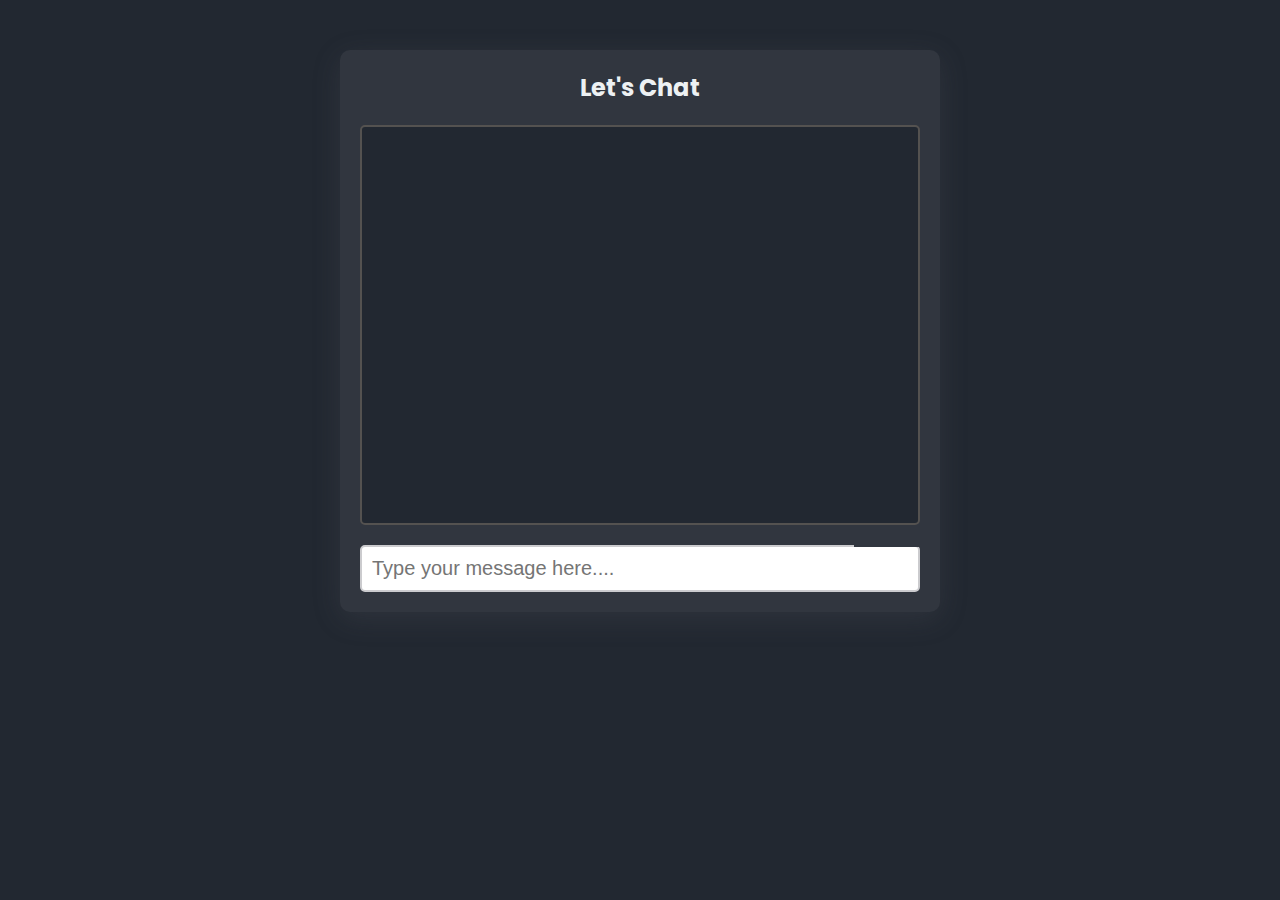
<file: chat.html>
<!DOCTYPE html>
<html lang="en">
<head>
    <meta charset="UTF-8">
    <meta name="viewport" content="width=device-width, initial-scale=1.0">
    <title>Chatbot | Becodewala</title>
    <link rel="stylesheet" href="assets/css/chat.css">
<link href="https://fonts.googleapis.com/css2?family=Poppins:wght@500&display=swap" rel="stylesheet">
<link rel="stylesheet" href="https://cdnjs.cloudflare.com/ajax/libs/font-awesome/6.5.1/css/all.min.css" integrity="sha512-DTOQO9RWCH3ppGqcWaEA1BIZOC6xxalwEsw9c2QQeAIftl+Vegovlnee1c9QX4TctnWMn13TZye+giMm8e2LwA==" crossorigin="anonymous" referrerpolicy="no-referrer" />
</head>
<body>
    <div class="backbutton" onclick="goBack()"><i class="fas fa-arrow-left"></i></div>
    <div class="container">
        <div class="title">Let's Chat</div>
        <div class="chat" id="chat"></div>
        <input type="text" class="input" id="input" placeholder="Type your message here...." />
        <button class="button" id="button"><i class="fa-brands fa-telegram"></i></button>
      </div>
      
      <script src="assets/js/script.js"></script>
      <script> 
        function goBack() {
        window.history.back();
        }
        </script>
</body>
</html>
</file>
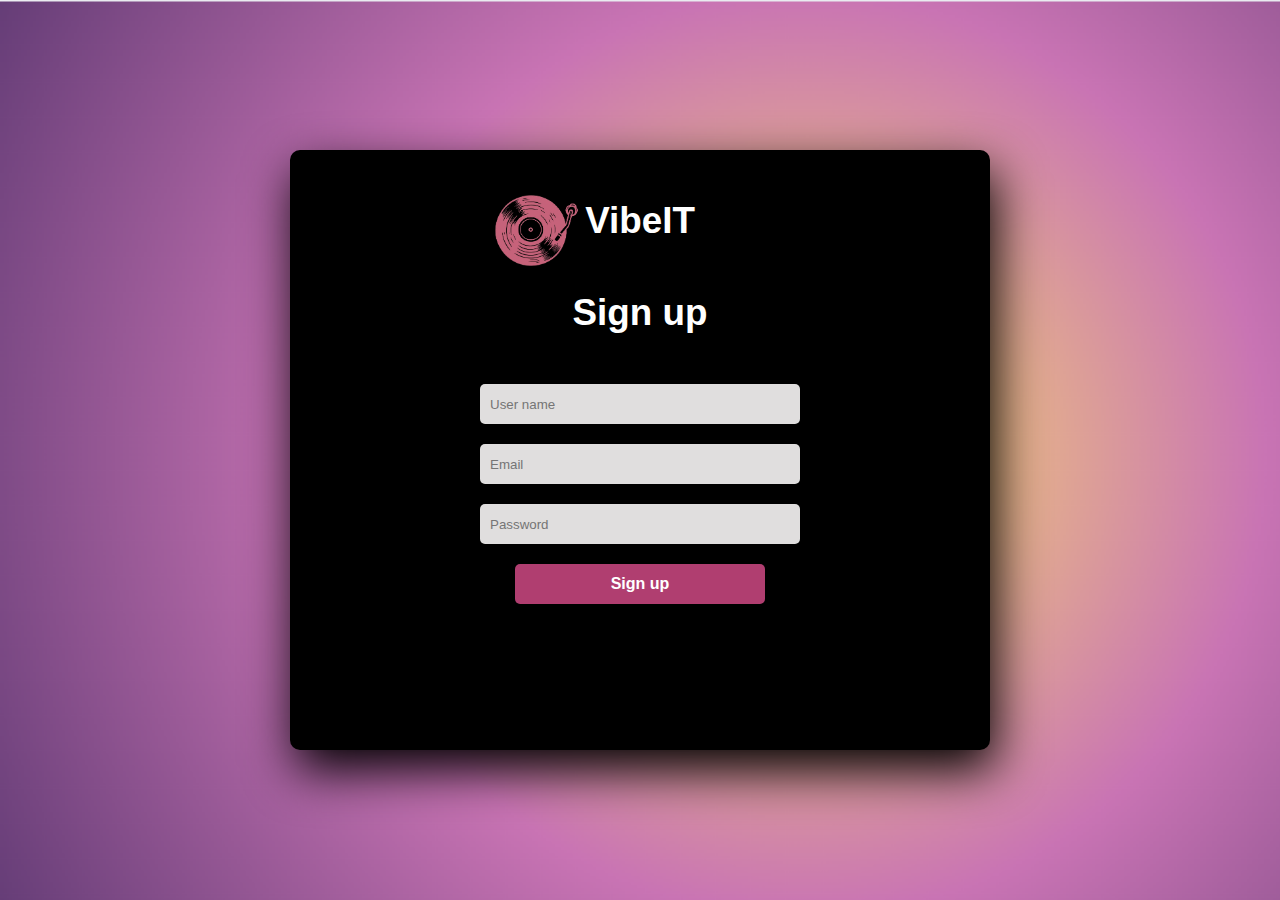
<file: login.html>
<!DOCTYPE html>
<html lang="en">
<head>
    <meta charset="UTF-8">
    <meta http-equiv="X-UA-Compatible" content="IE=edge">
    <meta name="viewport" content="width=device-width, initial-scale=1.0">
    <title>VibeIT Music</title>
    <link rel="icon" type="png" href="assets/images/image18-removebg-preview.png">
    <link href="assets/css/login.css" rel="stylesheet" />
    <script defer src="assets/js/login.js"></script>
</head>
<body>
    <div class="main">
        <label class="brand">
            <img src="assets/images/pd10-removebg-preview.png"/>
            VibeIT
        </label>
        <input type="checkbox" id="chk" aria-hidden="true" />

        <div class="singup">
            <form id="signupForm" action="signup.php" method="POST">
                <label for="chk" aria-hidden="true">Sign up</label>
                <input type="text" name="username" placeholder="User name" required />
                <input type="email" name="email" placeholder="Email" required />
                <input type="password" name="password" placeholder="Password" required />
                <button type="submit" class="button">Sign up</button>
            </form>
        </div>

        <div class="login">
            <form id="loginForm" action="login.php" method="POST">
                <label for="chk" aria-hidden="true">Log in</label>
                <input type="email" id="loginEmail" name="email" placeholder="Email" required />
                <input type="password" id="loginPassword" name="password" placeholder="Password" required />
                <button type="submit" class="button">Log in</button>
            </form>
        </div>
    </div>
</body>
</html>
</file>
<file: assets/css/chat.css>
* {
    box-sizing: border-box;
  }

  body {
    font-family: 'Poppins', sans-serif;
    background: #222831;
  }

  .container {
    width: 600px;
    margin: 50px auto;
    padding: 20px;
    border-radius: 10px;
    box-shadow: #64646f33 0px 7px 29px 0px;
    background: #31363F;
  }

  .title {
    text-align: center;
    font-size: 24px;
    font-weight: bold;
    color: #edf1f3;
  }

  .chat {
    height: 400px;
    overflow-y: scroll;
    margin: 20px 0;
    padding: 10px;
    border: 2px solid #545250;
    border-radius: 5px;
    background: #222831;
  }

  .message {
    display: flex;
    align-items: center;
    margin: 10px 0;
  }

  .user {
    justify-content: flex-end;
  }

  .bot {
    justify-content: flex-start;
  }

  .avatar {
    width: 50px;
    height: 50px;
    border-radius: 50%;
    margin: 0 10px;
  }

  .user .avatar {
    order: 2;
    background: url("avatar.jpg");
    background-size: cover;
  }

  .bot .avatar {
    order: 1;
    background: url("bot.jpg");
    background-size: cover;
  }

  .text {
    max-width: 70%;
    padding: 10px;
    border-radius: 10px;
    font-size: 16px;
    color: white;
  }

  .user .text {
    background: #4a4d52;
  }

  .bot .text {
    background: #8c8c8e;
  }

  .input {
    position: relative;
    width: 100%;
    padding: 10px;
    border: 2px solid #cbcbce;
    border-radius: 5px;
    outline: none;
    font-size: 20px;
   
  }

  .input:focus {
    border-color: #8296d0;
    color: #1e1f1f;
  }

  .button {
    position: absolute;
    width: 80px;
    border: none;
    padding: 1px;
    background: #31363F;
    color: white;
    font-size: 20px;
    font-weight: bold;
    cursor: pointer;
    margin-top: .01rem;
    margin-left: -4.1rem;
    outline: none;
  
  }
button i{
  font-size: 3rem;
}
  .button:hover {
    box-shadow: inset 0 0 10px rgba(0, 0, 0, 0.2);
  }

  .chat::-webkit-scrollbar {
    width: 10px;
}

.chat::-webkit-scrollbar-thumb {
    background: #bcbdc0;
    border-radius: 10px;
}

.backbutton {
    position: relative;
    top: 30px;
    left: 50px;
    color: rgb(255, 98, 174);
}

.backbutton:hover {
    cursor: pointer;
    color: rgb(235, 73, 151);
}

.fas.fa-arrow-left {
    font-size: 50px; /* Adjust the size of the icon */
}
</file>
<file: assets/css/login.css>
body {
    margin: 0;
    padding: 0;
    display: flex;
    justify-content: center;
    align-items: center;
    min-height: 100vh;
    font-family: 'Century Gothic', 'URW Gothic', 'Franklin Gothic Medium', 'Arial Narrow', Arial, sans-serif;
    background: url("../images/image15.png");
    background-size: cover;
}

.main{
    width: 700px;
    height:600px;
    background: #ffffff center;
    overflow: hidden;
    background: #000000 no-repeat center;
    background-size: cover;
    border-radius: 10px;
    box-shadow: 5px 20px 50px #000;
}

#chk{
    display: none;
}

.singup{
    position: relative;
    height: 100%;
    width: 100%;
}

label{
    color: #ffffff;
    font-size: 2.3em;
    justify-content: center;
    display: flex;
    margin: 50px;
    font-weight: bold;
    cursor: pointer;
    transition: .5s ease-in-out;
}

input{
    width: 300px;
    height: 20px;
    background: #e0dede;
    justify-content: center;
    display: flex;
    margin: 20px auto;
    padding: 10px;
    border: none;
    outline: none;
    border-radius: 5px;
}

input:invalid{
    animation: shake 300ms;
}
@keyframes shake {
    25% { transform: translateX(4px); }
    50% { transform: translateX(-4px); }
    75% { transform: translateX(4px); }
}

.button{
    width: 250px;
    height: 40px;
    margin: 10px auto;
    justify-content: center;
    display: block;
    color: #ffffff;
    font-size: 1em;
    background: #b03e70;
    font-weight: bold;
    margin-top: 20px;
    outline: none;
    border: none;
    border-radius: 5px;
    cursor: pointer;
    transition: .5s ease-in-out;
}

.button:hover{
    background: #040005;
}

.login{
    height: 460px;
    background: #e97dad;
    border-radius: 60% / 10%;
    transform: translateY(-280px);
    transition: .8s ease-in-out;
    margin-top: 340px;
}

.login label{
    color: #ffffff;
    transform: scale(.6);
}

#chk:checked ~ .login{
    transform: translateY(-600px);
}

#chk:checked ~ .login label{
    transform: scale(1);
}

#chk:checked ~ .singup label{
    transform: scale(.6);
}

.brand {
    display: flex;
    align-items: center;
    justify-content: center;
    gap: 15px; /* Increased spacing between the logo and text */
    position: relative; /* Allows precise positioning of the logo */
    gap: 15px;

}

.brand img {
    position: absolute; /* Makes the logo independent of the flex alignment */
    left: 120px; /* Adjusts the logo's position to the left */
    padding-top: -50px;
    width: 150px; /* Larger size for the logo */
    height: auto; /* Maintain the logo's aspect ratio */
}

.brand label {
    font-size: 1.8em; /* Ensure the text is prominent and matches the logo size */
    font-weight: bold;
    color: #fff; /* Matches the theme */
    margin: 0; /* Prevent extra space around the text */
}


a{
    text-decoration: none;
    color: #fff;
}
</file>
